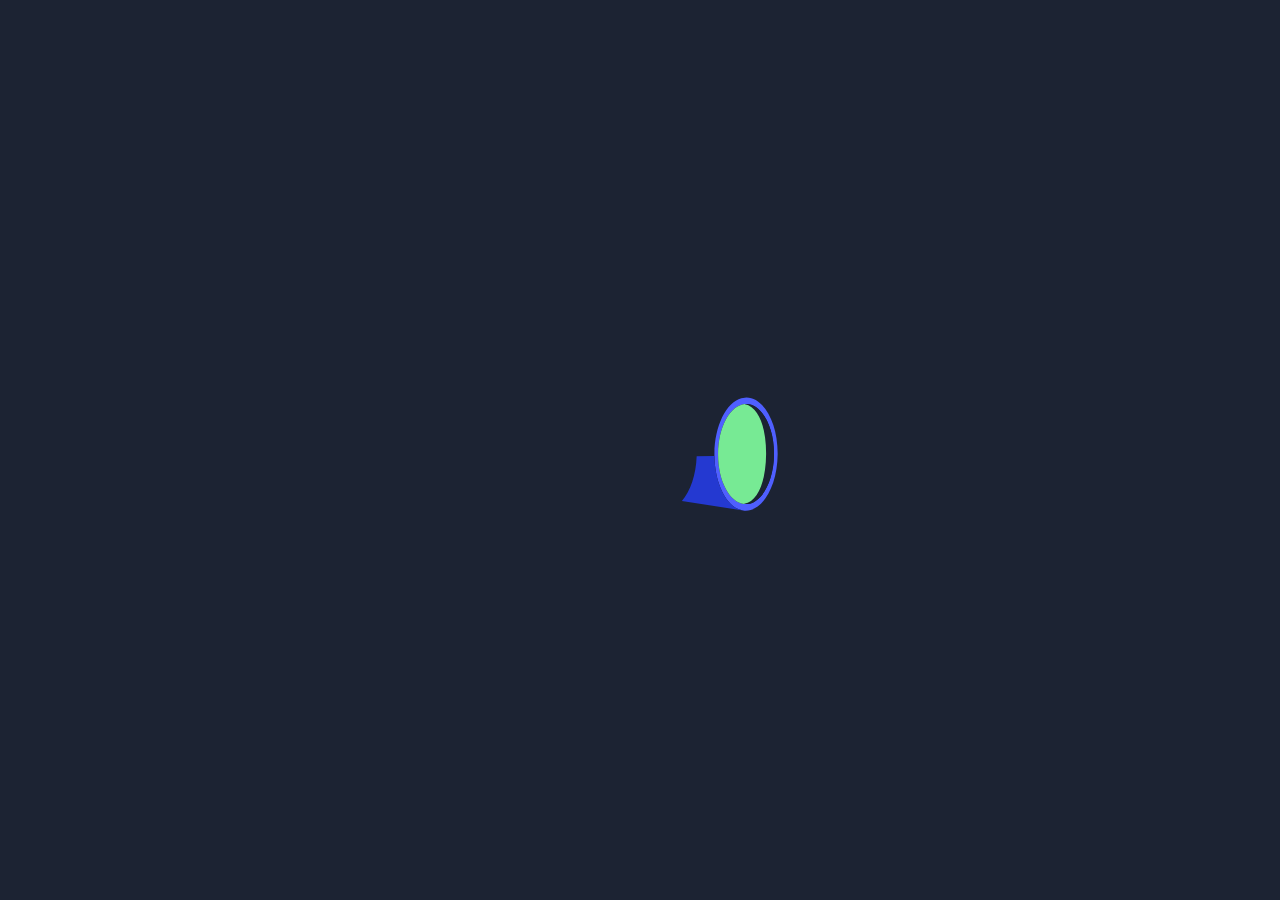
<file: public/index_files/3be00edba5be2f6bcceda18842ced6da.html>
<!DOCTYPE html>
<html lang="en">

<head>
    <title>Not Found</title>
    <link rel="stylesheet" href="https://fonts.googleapis.com/css?family=IBM+Plex+Sans">
    <style>
        body {
            margin: 0;
            height: 100vh;
            display: flex;
            justify-content: center;
            align-items: center;
            background: #1c2333;
            font-family: "IBM Plex Sans", "sans";
            color: #f5f9fc;
        }

        .title-box {
            font-size: 12px;
            inline-size: max-content;
        }

        .description-box {
            font-size: 10px;
            inline-size: max-content;
        }

        .err-box {
            padding: 1em;
            max-width: 30em;
            width: 100vw;
        }

        .message {
            display: flex;
            flex-direction: column;
            align-items: center;
        }

        @media (max-width: 500px) {
            .message {
                flex-direction: column;
                align-items: center;
            }
        }

        .eval-bot {
            margin: 4em;
        }

        .console {
            background-color: #0e1628;
            color: #fff;
            font-family: "IBM Plex Sans", "sans";
            padding: 1em;
            margin: 1em;
        }

        .footer-item {
            margin: 1em;
            display: flex;
            justify-content: center;
            align-items: center;
        }

        .link-icon {
            margin-right: 8px;
            margin-top: 4px;
        }

        a {
            color: #c2c8cc;
        }
    </style>

    <script>
        var reload_timeout = setTimeout(function() {
            window.location.reload();
        }, 60000);
    </script>
</head>

<body>
    <div class="err-box">
        <div class="message">
            <div class="eval-bot">
                <svg width="275" height="125" viewBox="0 0 275 125" fill="none" xmlns="http://www.w3.org/2000/svg">
            <g clip-path="url(#clip0_191_1014)">
              <path
                d="M243.473 11.5489C260.931 11.7023 274.891 37.1377 274.654 68.3731C274.416 99.6011 260.069 124.788 242.61 124.635C241.802 124.627 240.994 124.569 240.199 124.452C224.289 122.158 211.837 98.783 211.437 70.002C211.43 69.2716 211.423 68.5484 211.43 67.8179C211.647 39.7163 223.284 16.5016 238.331 12.2502L243.473 11.5489V11.5489ZM271.006 68.3365C271.216 40.7097 258.866 18.2036 243.419 18.0648C242.93 18.0648 242.44 18.0794 241.958 18.1232C227.183 19.3505 215.281 41.0969 215.078 67.8471C214.874 94.59 226.436 116.541 241.191 118.038C241.68 118.09 242.169 118.112 242.665 118.119C258.105 118.258 270.802 95.9634 271.006 68.3365V68.3365Z"
                fill="#4F5FFF"
              />
              <path
                d="M243.419 18.0648C258.866 18.2036 271.216 40.7097 271.006 68.3365C270.802 95.9634 258.105 118.258 242.665 118.119C242.169 118.112 241.68 118.09 241.191 118.039L241.211 117.849C255.334 115.409 262.738 94.2029 262.935 68.3C263.132 42.3971 256.054 20.994 241.972 18.3132L241.958 18.1232C242.44 18.0794 242.93 18.0575 243.419 18.0648V18.0648Z"
                fill="#1B2332"
              />
              <path
                d="M241.972 18.3132C256.054 20.994 263.295 42.3972 263.098 68.3C262.901 94.2029 255.334 115.409 241.211 117.849L241.191 118.039C226.436 116.541 214.874 94.5901 215.078 67.8471C215.281 41.0969 227.183 19.3505 241.958 18.1232L241.972 18.3132V18.3132Z"
                fill="#77EA94"
              />
              <path
                d="M240.199 124.452V124.503L178.925 115C187.287 105.452 193.02 89.1188 193.659 70.3454H193.727L211.308 70.0021H211.437C211.837 98.783 224.289 122.158 240.199 124.452V124.452Z"
                fill="#2439D1"
              />
              <path
                d="M212.483 15.793L238.331 12.2502C223.284 16.5016 211.647 39.7163 211.43 67.8179C211.43 68.5484 211.43 69.2716 211.437 70.002H211.307L193.727 70.3454H193.659C193.686 69.4542 193.706 68.5557 193.713 67.6572C193.829 52.1345 190.439 38.0435 184.855 27.7802L185.072 27.6414L193.584 26.2608C198.55 19.2993 203.59 17.2321 203.59 17.2321L203.57 17.0129L212.483 15.793V15.793Z"
                fill="#4F5FFF"
</file>
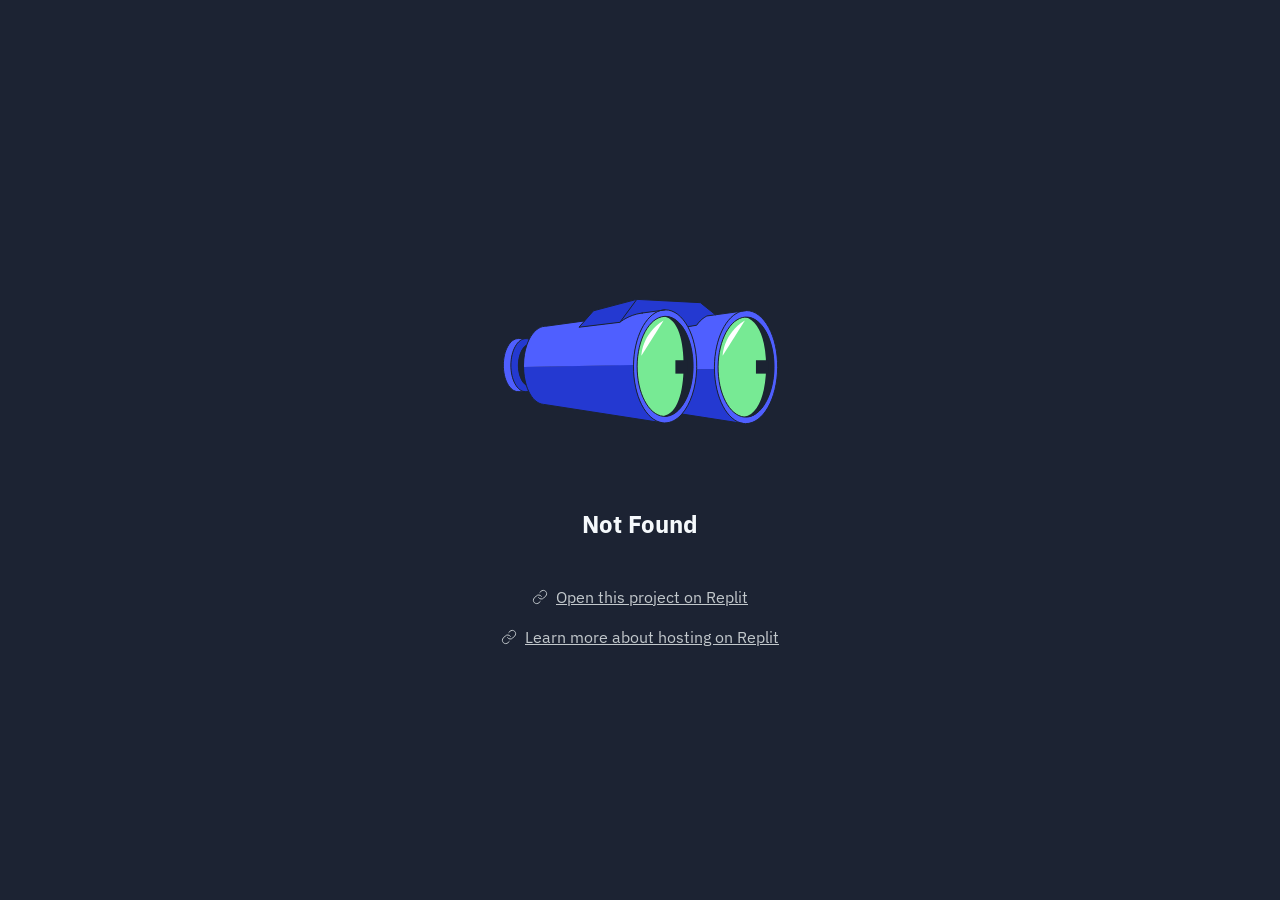
<file: public/competition/img/bg.html>
<!DOCTYPE html>
<html lang="en">

<head>
    <title>Not Found</title>
    <link rel="stylesheet" href="https://fonts.googleapis.com/css?family=IBM+Plex+Sans">
    <style>
        body {
            margin: 0;
            height: 100vh;
            display: flex;
            justify-content: center;
            align-items: center;
            background: #1c2333;
            font-family: "IBM Plex Sans", "sans";
            color: #f5f9fc;
        }

        .title-box {
            font-size: 12px;
            inline-size: max-content;
        }

        .description-box {
            font-size: 10px;
            inline-size: max-content;
        }

        .err-box {
            padding: 1em;
            max-width: 30em;
            width: 100vw;
        }

        .message {
            display: flex;
            flex-direction: column;
            align-items: center;
        }

        @media (max-width: 500px) {
            .message {
                flex-direction: column;
                align-items: center;
            }
        }

        .eval-bot {
            margin: 4em;
        }

        .console {
            background-color: #0e1628;
            color: #fff;
            font-family: "IBM Plex Sans", "sans";
            padding: 1em;
            margin: 1em;
        }

        .footer-item {
            margin: 1em;
            display: flex;
            justify-content: center;
            align-items: center;
        }

        .link-icon {
            margin-right: 8px;
            margin-top: 4px;
        }

        a {
            color: #c2c8cc;
        }
    </style>

    <script>
        var reload_timeout = setTimeout(function() {
            window.location.reload();
        }, 60000);
    </script>
</head>

<body>
    <div class="err-box">
        <div class="message">
            <div class="eval-bot">
                <svg width="275" height="125" viewBox="0 0 275 125" fill="none" xmlns="http://www.w3.org/2000/svg">
            <g clip-path="url(#clip0_191_1014)">
              <path
                d="M243.473 11.5489C260.931 11.7023 274.891 37.1377 274.654 68.3731C274.416 99.6011 260.069 124.788 242.61 124.635C241.802 124.627 240.994 124.569 240.199 124.452C224.289 122.158 211.837 98.783 211.437 70.002C211.43 69.2716 211.423 68.5484 211.43 67.8179C211.647 39.7163 223.284 16.5016 238.331 12.2502L243.473 11.5489V11.5489ZM271.006 68.3365C271.216 40.7097 258.866 18.2036 243.419 18.0648C242.93 18.0648 242.44 18.0794 241.958 18.1232C227.183 19.3505 215.281 41.0969 215.078 67.8471C214.874 94.59 226.436 116.541 241.191 118.038C241.68 118.09 242.169 118.112 242.665 118.119C258.105 118.258 270.802 95.9634 271.006 68.3365V68.3365Z"
                fill="#4F5FFF"
              />
              <path
                d="M243.419 18.0648C258.866 18.2036 271.216 40.7097 271.006 68.3365C270.802 95.9634 258.105 118.258 242.665 118.119C242.169 118.112 241.68 118.09 241.191 118.039L241.211 117.849C255.334 115.409 262.738 94.2029 262.935 68.3C263.132 42.3971 256.054 20.994 241.972 18.3132L241.958 18.1232C242.44 18.0794 242.93 18.0575 243.419 18.0648V18.0648Z"
                fill="#1B2332"
              />
              <path
                d="M241.972 18.3132C256.054 20.994 263.295 42.3972 263.098 68.3C262.901 94.2029 255.334 115.409 241.211 117.849L241.191 118.039C226.436 116.541 214.874 94.5901 215.078 67.8471C215.281 41.0969 227.183 19.3505 241.958 18.1232L241.972 18.3132V18.3132Z"
                fill="#77EA94"
              />
              <path
                d="M240.199 124.452V124.503L178.925 115C187.287 105.452 193.02 89.1188 193.659 70.3454H193.727L211.308 70.0021H211.437C211.837 98.783 224.289 122.158 240.199 124.452V124.452Z"
                fill="#2439D1"
              />
              <path
                d="M212.483 15.793L238.331 12.2502C223.284 16.5016 211.647 39.7163 211.43 67.8179C211.43 68.5484 211.43 69.2716 211.437 70.002H211.307L193.727 70.3454H193.659C193.686 69.4542 193.706 68.5557 193.713 67.6572C193.829 52.1345 190.439 38.0435 184.855 27.7802L185.072 27.6414L193.584 26.2608C198.55 19.2993 203.59 17.2321 203.59 17.2321L203.57 17.0129L212.483 15.793V15.793Z"
                fill="#4F5FFF"
              />
              <path
                d="M212.483 15.793L203.57 17.0129L203.59 17.2321C203.59 17.2321 198.55 19.2993 193.584 26.2608L185.072 27.6414L184.855 27.7802C179.203 17.3928 171.309 10.9207 162.533 10.8403C160.78 10.8257 159.061 11.0668 157.384 11.5489L138.329 14.1567V14.1786C125.714 15.888 117.209 23.0613 116.937 23.2951L133.791 0.372545L197.402 3.65971L212.483 15.793V15.793Z"
                fill="#2439D1"
              />
              <path
                d="M184.855 27.7802C190.439 38.0435 193.829 52.1345 193.713 67.6572C193.713 68.5557 193.686 69.4542 193.659 70.3454C193.02 89.1188 187.287 105.452 178.925 115C173.932 120.697 168.008 123.985 161.67 123.926C160.862 123.926 160.053 123.86 159.258 123.744C142.941 121.399 130.265 96.8838 130.49 67.1093C130.49 66.7003 130.496 66.2912 130.51 65.8821C131.047 38.3357 142.554 15.7419 157.384 11.5489L162.533 10.8403C171.309 10.9207 179.203 17.3928 184.855 27.7802V27.7802ZM190.065 67.628C190.276 40.0012 177.926 17.495 162.478 17.3562C161.989 17.3489 161.493 17.3709 161.011 17.4147C146.236 18.6419 134.334 40.3956 134.137 67.1386C133.934 93.8815 145.496 115.825 160.25 117.323C160.739 117.381 161.228 117.403 161.724 117.41C177.165 117.549 189.862 95.2548 190.065 67.628V67.628Z"
                fill="#4F5FFF"
              />
              <path
                d="M162.478 17.3562C177.926 17.495 190.276 40.0012 190.065 67.628C189.862 95.2548 177.165 117.549 161.724 117.41C161.228 117.41 160.739 117.381 160.25 117.323L160.271 117.14C174.394 114.7 180.263 93.4943 180.46 67.5915C180.657 41.6886 175.114 20.2855 161.025 17.6046L161.011 17.4147C161.493 17.3709 161.989 17.3489 162.478 17.3562V17.3562Z"
                fill="#1B2332"
              />
              <path
                d="M161.025 17.6046C175.114 20.2855 180.813 41.6886 180.616 67.5915C180.419 93.4943 174.394 114.7 160.271 117.14L160.25 117.323C145.496 115.825 133.934 93.8815 134.137 67.1386C134.334 40.3956 146.236 18.6419 161.011 17.4147L161.025 17.6046V17.6046Z"
                fill="#77EA94"
              />
              <path
                d="M159.258 123.744V123.787L41.0306 105.452L40.4328 105.379C34.3665 104.824 29.1426 99.8276 25.5762 92.1868C24.7135 90.346 23.9526 88.3517 23.2937 86.226C21.6226 80.8278 20.6376 74.5968 20.5357 67.9421H20.624L129.953 65.8748H130.51C130.496 66.2912 130.489 66.7003 130.489 67.1093C130.265 96.8838 142.941 121.399 159.258 123.744V123.744Z"
                fill="#2439D1"
              />
              <path
                d="M138.329 14.1786V14.1567L157.384 11.5489C142.554 15.7419 131.047 38.3357 130.51 65.8821H129.953L20.624 67.9421H20.5357C20.5221 67.3504 20.5153 66.7514 20.5221 66.1451C20.5764 58.7892 21.7652 51.9226 23.7896 46.0715C24.4961 44.0042 25.3112 42.0684 26.2147 40.2788C30.1072 32.5722 35.6776 27.6268 41.8593 27.2762L42.6609 27.2616L81.572 21.9364L76.0221 28.2258L116.93 23.3024H116.937C117.209 23.0613 125.714 15.888 138.329 14.1786V14.1786Z"
                fill="#4F5FFF"
              />
              <path
                d="M81.572 21.9364L90.5186 11.79L133.791 0.372545L116.937 23.2951H116.93L76.022 28.2258L81.572 21.9364Z"
                fill="#2439D1"
              />
              <path
                d="M25.5762 92.1868H25.5626C24.5776 92.552 23.5654 92.7346 22.5261 92.72C14.3267 92.647 7.77135 80.7036 7.88004 66.0282C7.99552 51.404 14.6868 39.5994 22.8589 39.5994H22.9336C24.0613 39.614 25.1618 39.8478 26.2147 40.2788C25.3112 42.0684 24.4961 44.0042 23.7896 46.0715L23.6333 46.0057C18.9053 48.8035 15.4612 56.7292 15.3865 66.094C15.3185 75.393 18.5928 83.3187 23.2122 86.2553L23.2937 86.226C23.9526 88.3517 24.7134 90.3459 25.5762 92.1868Z"
                fill="#2439D1"
              />
              <path
                d="M23.6333 46.0057L23.7896 46.0715C21.7652 51.9226 20.5764 58.7892 20.5221 66.1451C20.5153 66.7514 20.5221 67.3504 20.5357 67.9421C20.6376 74.5968 21.6226 80.8278 23.2937 86.226L23.2122 86.2553C18.5928 83.3187 15.3185 75.393 15.3865 66.094C15.4612 56.7292 18.9053 48.8035 23.6333 46.0057V46.0057Z"
                fill="#1B2332"
              />
              <path
                d="M15.3865 39.5337L22.8589 39.5994C14.6868 39.5994 7.99552 51.404 7.88004 66.0282C7.77135 80.7036 14.3267 92.647 22.5261 92.72L14.9857 92.6543C6.78634 92.5812 0.224168 80.6379 0.339651 65.9625C0.448341 51.2944 7.18714 39.4606 15.3865 39.5337V39.5337Z"
                fill="#4F5FFF"
              />
              <path
                d="M184.855 27.7802C190.439 38.0435 193.829 52.1345 193.713 67.6572C193.713 68.5557 193.686 69.4542 193.659 70.3454C193.02 89.1187 187.287 105.452 178.925 115C173.932 120.697 168.008 123.985 161.67 123.926C160.862 123.926 160.053 123.86 159.258 123.744C142.941 121.399 130.265 96.8838 130.49 67.1093C130.49 66.7003 130.496 66.2912 130.51 65.8821C131.047 38.3357 142.554 15.7419 157.384 11.5489C159.061 11.0668 160.78 10.8257 162.533 10.8403C171.309 10.9207 179.203 17.3928 184.855 27.7802V27.7802Z"
                stroke="#1B2332"
                stroke-miterlimit="10"
              />
              <path
                d="M81.6604 21.9218L81.5721 21.9364L42.6609 27.2616L41.8593 27.2762C35.6776 27.6268 30.1072 32.5722 26.2147 40.2788C25.3112 42.0684 24.4961 44.0042 23.7896 46.0715C21.7652 51.9226 20.5764 58.7892 20.5221 66.1451C20.5153 66.7514 20.5221 67.3504 20.5357 67.9421C20.6376 74.5968 21.6226 80.8278 23.2937 86.226C23.9526 88.3517 24.7134 90.346 25.5762 92.1868C29.1426 99.8276 34.3665 104.824 40.4328 105.379L41.0306 105.452L159.252 123.787L159.435 123.817"
                stroke="#1B2332"
                stroke-miterlimit="10"
              />
              <path
                d="M162.533 10.8403L157.384 11.5489L138.329 14.1567"
                stroke="#1B2332"
                stroke-miterlimit="10"
              />
              <path
                d="M161.011 17.4147C161.493 17.3709 161.989 17.3489 162.478 17.3562C177.926 17.495 190.276 40.0012 190.065 67.628C189.862 95.2548 177.165 117.549 161.724 117.41C161.228 117.41 160.739 117.381 160.25 117.323C145.496 115.825 133.934 93.8815 134.137 67.1386C134.334 40.3956 146.236 18.6419 161.011 17.4147V17.4147Z"
                stroke="#1B2332"
                stroke-miterlimit="10"
              />
              <path
                d="M23.2122 86.2553C18.5928 83.3187 15.3185 75.393 15.3865 66.094C15.4612 56.7292 18.9053 48.8035 23.6334 46.0057"
                stroke="#1B2332"
                stroke-miterlimit="10"
              />
              <path
                d="M243.473 11.5489C260.931 11.7023 274.891 37.1377 274.654 68.3731C274.416 99.6012 260.069 124.788 242.61 124.635C241.802 124.627 240.994 124.569 240.199 124.452C224.289 122.158 211.837 98.783 211.437 70.002C211.43 69.2716 211.423 68.5484 211.43 67.8179C211.647 39.7163 223.284 16.5016 238.331 12.2502C240.009 11.7754 241.727 11.5343 243.473 11.5489V11.5489Z"
                stroke="#1B2332"
                stroke-miterlimit="10"
              />
              <path
                d="M178.925 115L240.192 124.503L240.382 124.532"
                stroke="#1B2332"
                stroke-miterlimit="10"
              />
              <path
                d="M243.473 11.5489L238.331 12.2502L212.483 15.793L203.57 17.0129"
                stroke="#1B2332"
                stroke-miterlimit="10"
              />
              <path
                d="M241.958 18.1232C242.44 18.0794 242.93 18.0575 243.419 18.0648C258.866 18.2036 271.216 40.7097 271.006 68.3365C270.802 95.9634 258.105 118.258 242.665 118.119C242.169 118.112 241.68 118.09 241.191 118.039C226.436 116.541 214.874 94.5901 215.078 67.8471C215.281 41.0969 227.183 19.3505 241.958 18.1232V18.1232Z"
                stroke="#1B2332"
                stroke-miterlimit="10"
              />
              <path
                d="M116.937 23.2951L133.791 0.372545L197.402 3.65971L212.483 15.793L212.782 16.0341"
                stroke="#1B2332"
                stroke-miterlimit="10"
              />
              <path
                d="M133.791 0.372545L90.5186 11.79L81.572 21.9364L76.022 28.2258L116.93 23.3024H116.937C117.209 23.0613 125.714 15.888 138.329 14.1786C138.872 14.1056 139.429 14.0399 139.993 13.9887"
                stroke="#1B2332"
                stroke-miterlimit="10"
              />
              <path
                d="M203.59 17.2321C203.59 17.2321 198.55 19.2993 193.584 26.2608L185.072 27.6414"
                stroke="#1B2332"
                stroke-miterlimit="10"
              />
              <path
                d="M22.9337 39.5994C24.0613 39.614 25.1618 39.8478 26.2147 40.2787C26.2215 40.2787 26.2215 40.2787 26.2283 40.2787"
                stroke="#1B2332"
                stroke-miterlimit="10"
              />
              <path
                d="M25.5626 92.1941C24.5776 92.552 23.5654 92.7346 22.5261 92.72C14.3267 92.647 7.77135 80.7036 7.88004 66.0282C7.99552 51.404 14.6868 39.5994 22.8589 39.5994"
                stroke="#1B2332"
                stroke-miterlimit="10"
              />
              <path
                d="M22.9336 39.5994H22.8589L15.3865 39.5337C7.18714 39.4606 0.448341 51.2944 0.339651 65.9625C0.224168 80.6379 6.78634 92.5812 14.9857 92.6543L22.5261 92.72"
                stroke="#1B2332"
                stroke-miterlimit="10"
              />
              <path
                d="M138.342 56.8534C138.342 56.8534 138.58 34.9389 160.637 21.5346L138.342 56.8534Z"
                fill="white"
              />
              <path
                d="M219.622 56.8534C219.622 56.8534 219.86 34.9389 241.917 21.5346L219.622 56.8534Z"
                fill="white"
              />
              <path
                d="M265.415 61.2363H252.949V74.6406H265.415V61.2363Z"
                fill="#1B2332"
              />
              <path
                d="M184.855 61.2363H172.39V74.6406H184.855V61.2363Z"
                fill="#1B2332"
              />
            </g>
            <defs>
              <clipPath id="clip0_191_1014">
                <rect width="275" height="125" fill="white" />
              </clipPath>
            </defs>
          </svg>
            </div>
            <div class="title-box">
                <h1>Not Found</h1>
            </div>
            <div class="description-box">
                <h2></h2>
            </div>
        </div>

        <div>
            <div class="footer-item">
                <div class="link-icon">
                    <svg width="16" height="16" viewBox="0 0 16 16" fill="none" xmlns="http://www.w3.org/2000/svg">
              <path
                d="M6.66668 8.66666C6.95298 9.04942 7.31825 9.36612 7.73771 9.59529C8.15717 9.82446 8.62102 9.96074 9.09778 9.99489C9.57454 10.029 10.0531 9.96024 10.5009 9.79319C10.9487 9.62613 11.3554 9.36471 11.6933 9.02666L13.6933 7.02666C14.3005 6.39799 14.6365 5.55598 14.6289 4.68199C14.6213 3.808 14.2708 2.97196 13.6527 2.35394C13.0347 1.73591 12.1987 1.38535 11.3247 1.37775C10.4507 1.37016 9.60869 1.70614 8.98001 2.31333L7.83334 3.45333M9.33334 7.33333C9.04704 6.95058 8.68177 6.63388 8.26231 6.4047C7.84285 6.17553 7.37901 6.03925 6.90224 6.00511C6.42548 5.97096 5.94695 6.03975 5.49911 6.20681C5.05128 6.37387 4.6446 6.63528 4.30668 6.97333L2.30668 8.97333C1.69948 9.602 1.3635 10.444 1.3711 11.318C1.37869 12.192 1.72926 13.028 2.34728 13.6461C2.96531 14.2641 3.80135 14.6147 4.67534 14.6222C5.54933 14.6298 6.39134 14.2939 7.02001 13.6867L8.16001 12.5467"
                stroke="#C2C8CC"
                stroke-linecap="round"
                stroke-linejoin="round"
              />
            </svg>
                </div>
                <div class="repl-links">
                    <a href="VivaciousStarryDefragment.beincryptao2.repl.co/__repl">Open this project on Replit</a>
                </div>
            </div>

            <div class="footer-item">
                <div class="link-icon">
                    <svg width="16" height="16" viewBox="0 0 16 16" fill="none" xmlns="http://www.w3.org/2000/svg">
              <path
                d="M6.66668 8.66666C6.95298 9.04942 7.31825 9.36612 7.73771 9.59529C8.15717 9.82446 8.62102 9.96074 9.09778 9.99489C9.57454 10.029 10.0531 9.96024 10.5009 9.79319C10.9487 9.62613 11.3554 9.36471 11.6933 9.02666L13.6933 7.02666C14.3005 6.39799 14.6365 5.55598 14.6289 4.68199C14.6213 3.808 14.2708 2.97196 13.6527 2.35394C13.0347 1.73591 12.1987 1.38535 11.3247 1.37775C10.4507 1.37016 9.60869 1.70614 8.98001 2.31333L7.83334 3.45333M9.33334 7.33333C9.04704 6.95058 8.68177 6.63388 8.26231 6.4047C7.84285 6.17553 7.37901 6.03925 6.90224 6.00511C6.42548 5.97096 5.94695 6.03975 5.49911 6.20681C5.05128 6.37387 4.6446 6.63528 4.30668 6.97333L2.30668 8.97333C1.69948 9.602 1.3635 10.444 1.3711 11.318C1.37869 12.192 1.72926 13.028 2.34728 13.6461C2.96531 14.2641 3.80135 14.6147 4.67534 14.6222C5.54933 14.6298 6.39134 14.2939 7.02001 13.6867L8.16001 12.5467"
                stroke="#C2C8CC"
                stroke-linecap="round"
                stroke-linejoin="round"
              />
            </svg>
                </div>
                <div class="repl-links">
                    <a href="https://replit.com/site/hosting">Learn more about hosting on Replit</a
            >
          </div>
        </div>
      </div>
    </div>
  </body>
</html>
</file>
